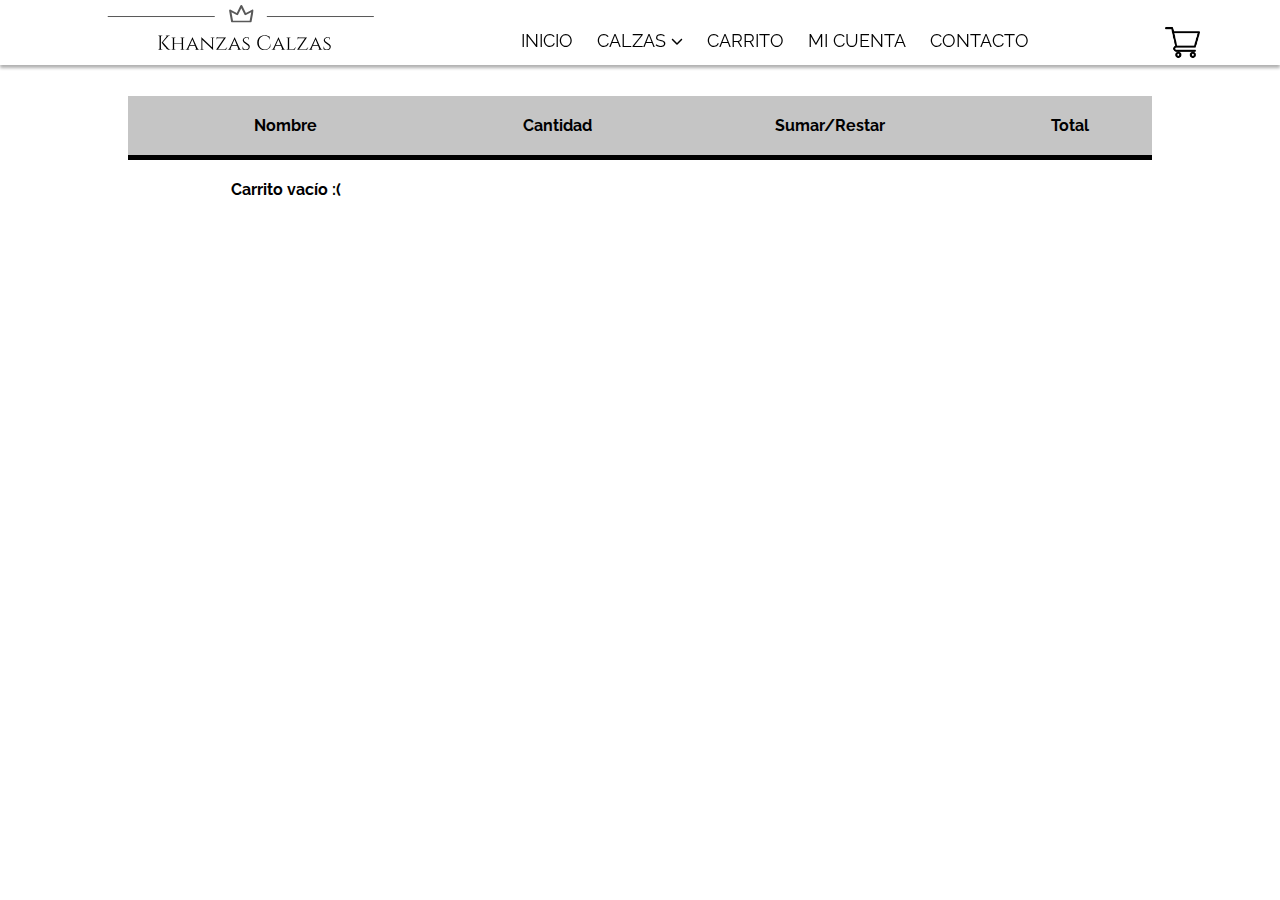
<file: carrito.html>
<!DOCTYPE html>
<html lang="en">
<head>
    <meta charset="UTF-8">
    <meta http-equiv="X-UA-Compatible" content="IE=edge">
    <meta name="viewport" content="width=device-width, initial-scale=1.0">
    <!--Tipografias-->
    <!--Cinzel-->
    <link rel="preconnect" href="https://fonts.googleapis.com">
    <link rel="preconnect" href="https://fonts.gstatic.com" crossorigin>
    <link href="https://fonts.googleapis.com/css2?family=Cinzel&display=swap" rel="stylesheet">
    <!--Raleway, Yeseva, Open Sans-->
    <link rel="preconnect" href="https://fonts.googleapis.com">
    <link rel="preconnect" href="https://fonts.gstatic.com" crossorigin>
    <link
        href="https://fonts.googleapis.com/css2?family=Open+Sans&family=Raleway:wght@100;200;300;400;500&family=Yeseva+One&display=swap"
        rel="stylesheet">
    <!--Llamada a estilos-->
    <link rel="stylesheet" href="css/nexo.css">
    <title>Carrito</title>
</head>
<body>
    <span class="nav-bar" id="btnMenu"><img src="img/menu.svg" alt="" class="menu-icon"></span>
    <nav class="nav">
        <div class="contenedor-nav">
            <div class="div-logo">
                <a href="index.html" class="Logo"><img src="img/Group 2.svg" alt="Khanzas Calzas"></a>
            </div>

            <div class="navegación">
                <ul class="menu" id="menu">
                    <li class="menu__item"><a href="index.html" class="menu__link">INICIO</a></li>
                    <li class="menu__item container-submenu">
                        <a href="calzas.html" class="menu__link submenu-btn">CALZAS<img src="img/abajo.svg" alt=""
                                class="abajo-icon"></a>
                        <ul class="submenu">
                            <li class="menu__item"><a href="#" class="menu__link">Calza 1</a></li>
                            <li class="menu__item"><a href="#" class="menu__link">Calza 2</a></li>
                            <li class="menu__item"><a href="#" class="menu__link">Calza 3</a></li>
                            <li class="menu__item"><a href="#" class="menu__link">Calza 4</a></li>
                        </ul>
                    </li>
                    <li class="menu__item"><a href="carrito.html" class="menu__link">CARRITO</a></li>
                    <li class="menu__item"><a href="mi_cuenta.html" class="menu__link">MI CUENTA</a></li>
                    <li class="menu__item"><a href="contacto.html" class="menu__link">CONTACTO</a></li>
                </ul>

            </div>
            <a href="carrito.html"><img src="img/carrito-de-compras.png" alt="carrito" class="logo-carrito"></a>
        </div>
    </nav>
    <div class="center">
        <div class="contenedor-principal">
                <table>
                    <thead>
                        <tr>
                            
                            <th>Nombre</th>
                            <th>Cantidad</th>
                            <th>Sumar/Restar</th>
                            <th>Total</th>
                        </tr>
                    </thead>
                    <tbody id="items2">

                    </tbody>
                    <tfoot id="footer2">
                        <th>Carrito vacío :(</th>
                    </tfoot>
                </table>
            </div>
    </div>
    
    <script src="main.js"></script>
    <script src="carrito.js"></script>
</body>
</html>
</file>
<file: css/nexo.css>
@charset "UTF-8";
.menu-icon {
  width: 20px;
  height: 20px; }

.abajo-icon {
  width: 12px;
  height: 12px; }

.nav-bar {
  display: none; }

.nav {
  position: fixed;
  left: 0;
  top: 0;
  width: 100%;
  font-size: 18px;
  font-weight: 400;
  background-color: rgba(255, 255, 255, 0.993);
  box-shadow: 0px 3px 3px rgba(0, 0, 0, 0.308); }
  .nav .contenedor-nav {
    width: 100%;
    display: flex;
    justify-content: space-between; }
    .nav .contenedor-nav .Logo {
      margin: 10px 0 0 6rem; }
      .nav .contenedor-nav .Logo img {
        padding-top: 5px;
        width: 290px;
        height: 61.35px; }
    .nav .contenedor-nav .logo-carrito {
      width: 2.2rem;
      height: 2.2rem;
      margin: 25px 5rem 0 0; }
    .nav .contenedor-nav .navegación ul li {
      margin: 30px 12px 0 12px;
      display: inline-block; }
      .nav .contenedor-nav .navegación ul li a:hover {
        color: #ff7b00;
        transition: all 0.5s; }
    .nav .contenedor-nav .navegación .menu {
      height: 100%;
      display: flex;
      transition: all 0.5s; }
    .nav .contenedor-nav .navegación .container-submenu {
      position: relative; }
    .nav .contenedor-nav .navegación .submenu {
      position: absolute;
      top: 2.2rem;
      width: 160px;
      overflow: visible;
      z-index: 3;
      opacity: 0;
      visibility: hidden; }
      .nav .contenedor-nav .navegación .submenu .menu__item {
        display: block;
        margin: 1.7rem 0rem 0.5rem 1rem; }
    .nav .contenedor-nav .navegación .menu__link img {
      margin-left: 5px; }
    .nav .contenedor-nav .navegación .container-submenu:hover .submenu {
      margin: 0;
      transition: all 0.3s;
      box-shadow: 2px 2px 10px rgba(0, 0, 0, 0.384);
      background-color: #eeeeee;
      opacity: 1;
      visibility: visible; }

@media (max-width: 1024px) {
  .div-logo {
    display: none; }

  .logo-carrito {
    display: none; }

  .nav-bar {
    display: block;
    background-color: #d18585;
    padding: 20px;
    display: block;
    color: white;
    cursor: pointer;
    font-size: 1.5rem;
    width: 100%; }

  .nav .contenedor-nav {
    display: block; }
    .nav .contenedor-nav .navegación ul li {
      display: block; }
    .nav .contenedor-nav .navegación .menu {
      display: block; }

  .menu {
    width: 100%;
    margin-left: -100%; }
    .menu .menu__link {
      display: block;
      padding: 20px; }

  .submenu {
    height: 0;
    overflow: hidden;
    transition: all 0.3s; }
    .submenu .menu__link {
      background-color: #000;
      padding-left: 20px; }
    .submenu .menu__link:hover {
      background-color: #222; }

  .mostrar {
    margin-left: 0; } }
header {
  width: 100%; }

.header-contenedor {
  height: 595px;
  margin: 4.7rem 0 0 0;
  background-image: url(../img/portada1.svg);
  background-size: cover;
  color: white; }
  .header-contenedor .header-contenedor__texto {
    padding: 10.65rem 0rem 0rem 7.58rem; }
    .header-contenedor .header-contenedor__texto h4 {
      font-family: "Yeseva One", cursive;
      font-size: 4.438rem; }
    .header-contenedor .header-contenedor__texto h5 {
      padding-top: 1rem;
      font-family: "Yeseva One", cursive;
      font-size: 3.012rem; }
    .header-contenedor .header-contenedor__texto p {
      padding-top: 2.5rem;
      font-family: "Open Sans", sans-serif;
      font-size: 2.9rem; }

.novedades-titulo {
  margin-top: 1rem;
  text-align: center;
  font-size: 1.7rem;
  font-weight: 500; }
  .novedades-titulo p {
    color: black; }

.contenedor-cards {
  width: 100%;
  margin: auto;
  display: flex;
  justify-content: center;
  flex-wrap: wrap; }
  .contenedor-cards .card {
    margin: 2rem 2.5rem 0rem 2.5rem;
    text-align: center;
    width: 300px;
    height: 440px; }
    .contenedor-cards .card img {
      width: 100%;
      height: 300px; }
    .contenedor-cards .card .titulo-calza {
      margin: 10px 0px 10px 0px;
      font-size: 1.2rem; }
    .contenedor-cards .card .card__precio-novedades {
      font-family: "Open Sans", sans-serif;
      font-size: 1.1rem;
      padding-bottom: 10px; }
    .contenedor-cards .card .boton-comprar {
      background-color: black;
      border: black;
      padding: 10px;
      color: white;
      width: 7rem; }
  .contenedor-cards .card:hover {
    transition: all 0.5s linear;
    box-shadow: 0px 0px 5px rgba(0, 0, 0, 0.315); }

#main-container {
  margin: 150px auto;
  width: 80%; }
  #main-container table {
    width: 100%;
    background-color: white;
    text-align: center;
    border-collapse: collapse; }
    #main-container table th {
      padding: 20px; }
    #main-container table td {
      padding: 20px; }
    #main-container table thead {
      background-color: rgba(0, 0, 0, 0.226);
      border-bottom: solid 5px black; }
    #main-container table tr:nth-child(even) {
      background-color: #ddd; }
    #main-container table tr #boton-sumar {
      font-size: 1.5rem;
      width: 4rem;
      margin-right: 5px;
      background-color: #1eb81e; }
    #main-container table tr #boton-restar {
      font-size: 1.5rem;
      width: 4rem;
      margin-left: 5px;
      background-color: #ff2e2e; }

header {
  width: 100%; }

.header-contenedor {
  height: 595px;
  margin: 4.15rem 0 0 0;
  background-image: url(../img/portada1.svg);
  background-size: cover;
  color: white; }
  .header-contenedor .header-contenedor__texto {
    padding: 10.65rem 0rem 0rem 7.58rem; }
    .header-contenedor .header-contenedor__texto h4 {
      font-family: "Yeseva One", cursive;
      font-size: 4.438rem; }
    .header-contenedor .header-contenedor__texto h5 {
      padding-top: 1rem;
      font-family: "Yeseva One", cursive;
      font-size: 3.012rem; }
    .header-contenedor .header-contenedor__texto p {
      padding-top: 2.5rem;
      font-family: "Open Sans", sans-serif;
      font-size: 2.9rem; }

.contenedor-principal {
  margin: 6rem auto;
  width: 80%; }
  .contenedor-principal table {
    width: 100%;
    background-color: white;
    text-align: center;
    border-collapse: collapse; }
    .contenedor-principal table th {
      padding: 20px; }
    .contenedor-principal table td {
      padding: 20px; }
    .contenedor-principal table thead {
      background-color: rgba(0, 0, 0, 0.226);
      border-bottom: solid 5px black; }
    .contenedor-principal table tr:nth-child(even) {
      background-color: #ddd; }
    .contenedor-principal table tr #boton-sumar {
      font-size: 1.5rem;
      width: 4rem;
      margin-right: 5px;
      background-color: #1eb81e; }
    .contenedor-principal table tr #boton-restar {
      font-size: 1.5rem;
      width: 4rem;
      margin-left: 5px;
      background-color: #ff2e2e; }

.margin-top {
  margin: 10rem auto 2rem auto;
  width: 80%;
  text-align: center; }

.main__mi-cuenta {
  background-color: #e0e0e0;
  text-align: center;
  margin: 0rem auto 0rem auto;
  width: 80%; }
  .main__mi-cuenta .formulario .formulario__grupo .formulario__label {
    display: block;
    font-size: 1.5rem;
    padding: 10px;
    cursor: pointer; }
    .main__mi-cuenta .formulario .formulario__grupo .formulario__label .formulario__checkbox {
      margin-right: 5px; }
  .main__mi-cuenta .formulario .formulario__grupo .formulario__grupo-input .formulario__input {
    position: relative;
    background-color: white;
    width: 40%;
    border: 3px solid transparent;
    border-radius: 3px;
    height: 45px;
    line-height: 45px;
    padding: 0 40px 0 10px;
    transition: .3s ease all; }
  .main__mi-cuenta .formulario .formulario__grupo .formulario__grupo-input .formulario__input:focus {
    border: 3px solid black;
    outline: none;
    box-shadow: 3px 0px 30px rgba(163, 163, 163, 0.4); }
  .main__mi-cuenta .formulario .formulario__grupo .formulario__grupo-input .formulario__validar-estado {
    position: absolute;
    top: 10;
    right: 50;
    z-index: 100;
    font-size: 16px; }
  .main__mi-cuenta .formulario .formulario__grupo .formulario__input-texto-error {
    margin-top: 1rem; }
  .main__mi-cuenta .formulario .formulario__grupo .formulario__input-texto-error {
    font-size: 15px;
    margin-bottom: 0; }
  .main__mi-cuenta .formulario .formulario__grupo .formulario__input-texto-error-activo {
    display: block; }
  .main__mi-cuenta .formulario .formulario__grupo .formulario__mensaje-enviado {
    display: none; }
  .main__mi-cuenta .formulario .formulario__grupo .formulario__mensaje-enviado-activo {
    display: block; }
  .main__mi-cuenta .formulario .formulario__mensaje {
    display: none; }
    .main__mi-cuenta .formulario .formulario__mensaje .fa-circle-exclamation {
      margin-right: 3px; }
  .main__mi-cuenta .formulario .formulario__mensaje-activo {
    display: block; }

@media (max-width: 1024px) {
  .main__mi-cuenta {
    margin: 25rem auto; } }
* {
  margin: 0;
  padding: 0;
  box-sizing: border-box;
  font-family: "Raleway", sans-serif; }

li {
  list-style: none; }

a {
  text-decoration: none;
  color: black; }

/*# sourceMappingURL=nexo.css.map */
</file>
